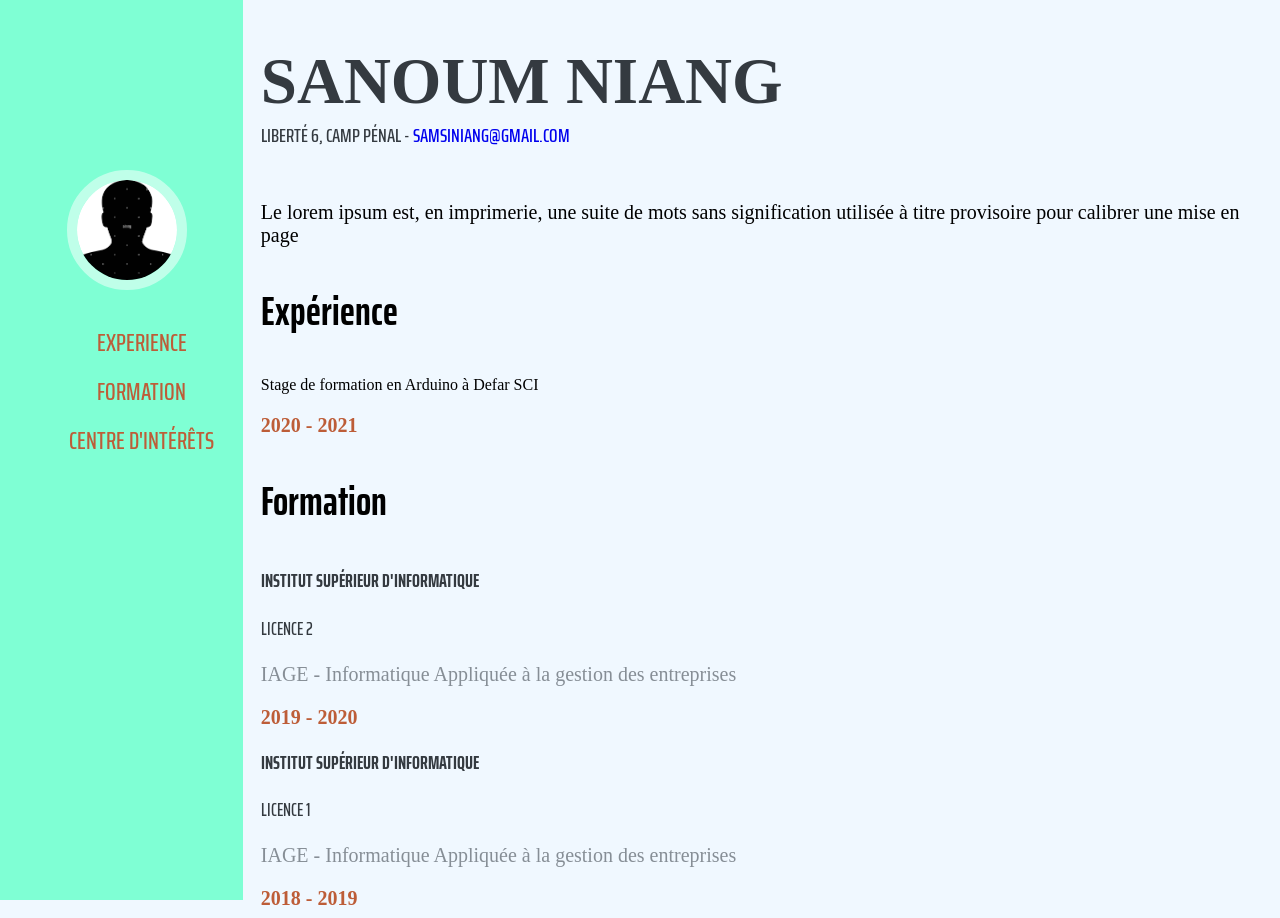
<file: index.html>
<!DOCTYPE html>
<html lang="fr">
  <head>
    <meta charset="UTF-8">
    <title>CV</title>
    <link rel="stylesheet" href="cv.css" />
    <link href="https://fonts.googleapis.com/css2?family=Saira+Extra+Condensed:wght@300&display=swap" rel="stylesheet"> 
  </head>
    
    <body>

        <div id="nav">
            <div id="menu">
                <img src="index.png" id="profil" alt="photo de profil"/>
                <ul>
                    <li><a href="#Experience">EXPERIENCE</a>
                    <li><a href="#Formation">FORMATION</a>
                    <li><a href="#FAQ">centre d'intérêts</a>
                </ul>
            </div>
        </div>
        
        <div id="content">

            <div>
                <h1>Sanoum NIANG</h1>
                <p id="adress">Liberté 6, Camp pénal - <a href="#">samsiniang@gmail.com</a></p>
                <p class="desc_perso">
                    Le lorem ipsum est, en imprimerie, une suite de mots sans signification utilisée à titre provisoire pour calibrer une mise en page
                </p>
            </div>
            
          <h2 class="gTitre" id="Experience">Expérience</h2>

          <div class="">
            <div class="">
              <h3 class=""></h3>
              <div class="">Stage de formation en Arduino à Defar SCI</div>
              <p>
                  <!--Le lorem ipsum est, en imprimerie, une suite de mots sans signification utilisé.-->
                </p>
            </div>
            <div class="desc_b_annee">
              <span class="desc_annee">2020 - 2021</span>
            </div>
          </div>
            
          <h2 class="gTitre" id="Formation">Formation</h2>

          <div class="">
            <div class="">
              <h3 class="">Institut supérieur d'informatique</h3>
              <div class="soutitre">Licence 2</div>
              <p class="desc_soustitre">IAGE - Informatique Appliquée à la gestion des entreprises</p>
            </div>
            <div class="desc_b_annee">
              <span class="desc_annee">2019 - 2020</span>
            </div>
          </div>
            
          <div class="">
            <div class="">
              <h3 class="">Institut supérieur d'informatique</h3>
              <div class="soutitre">Licence 1</div>
              <p class="desc_soustitre">IAGE - Informatique Appliquée à la gestion des entreprises</p>
            </div>
            <div class="desc_b_annee">
              <span class="desc_annee">2018 - 2019</span>
            </div>
          </div>    
        
        </div>

    </body>
    
</html>
</file>
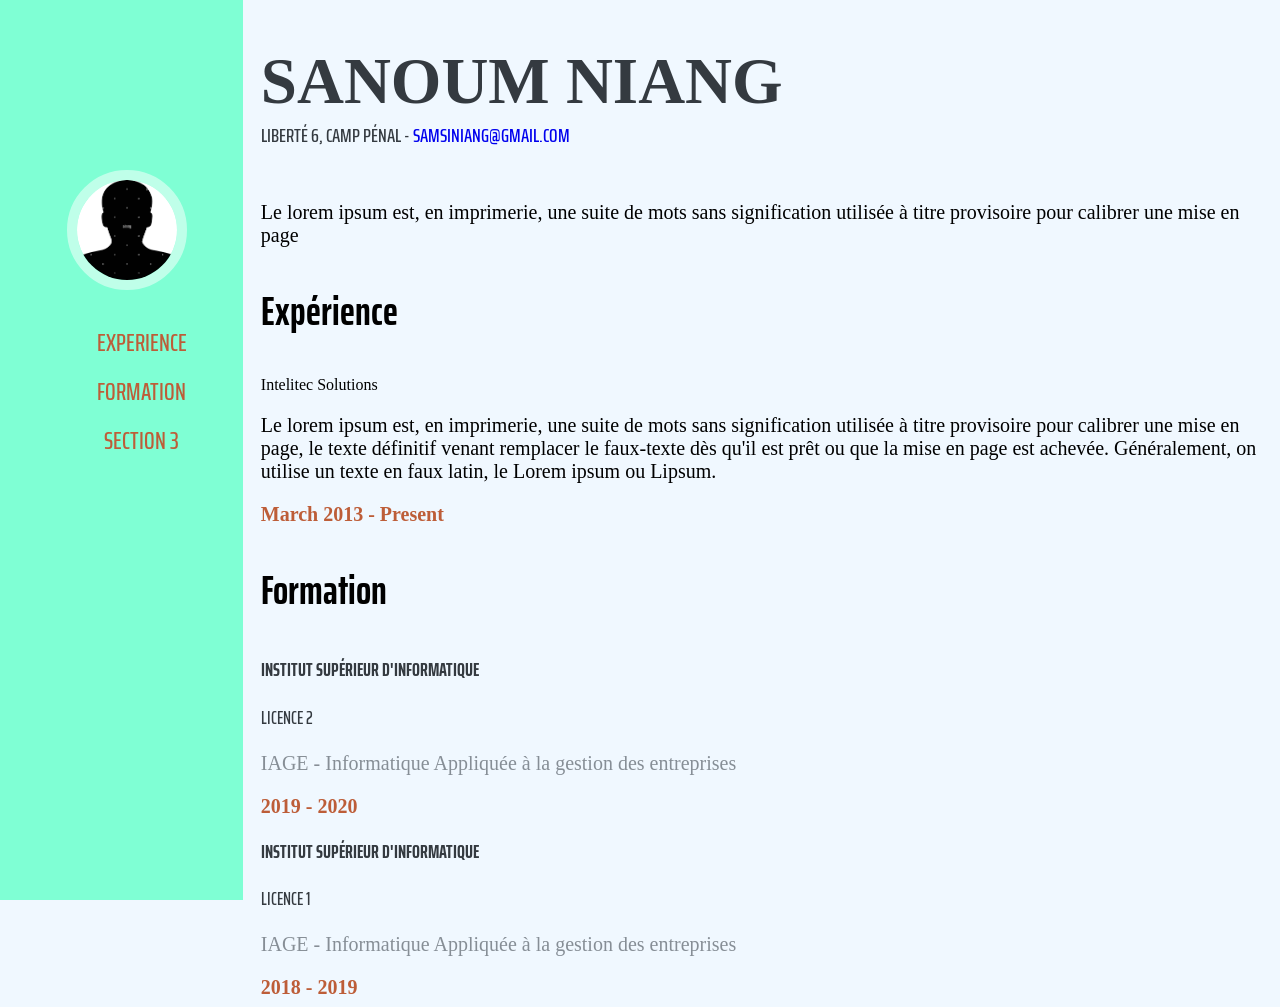
<file: cv.html>
<!DOCTYPE html>
<html lang="fr">
  <head>
    <meta charset="UTF-8">
    <title>CV</title>
    <link rel="stylesheet" href="cv.css" />
    <link href="https://fonts.googleapis.com/css2?family=Saira+Extra+Condensed:wght@300&display=swap" rel="stylesheet"> 
  </head>
    
    <body>

        <div id="nav">
            <div id="menu">
                <img src="index.png" id="profil" alt="photo de profil"/>
                <ul>
                    <li><a href="#Experience">EXPERIENCE</a>
                    <li><a href="#Formation">FORMATION</a>
                    <li><a href="#FAQ">Section 3</a>
                </ul>
            </div>
        </div>
        
        <div id="content">

            <div>
                <h1>Sanoum NIANG</h1>
                <p id="adress">Liberté 6, Camp pénal - <a href="#">samsiniang@gmail.com</a></p>
                <p class="desc_perso">
                    Le lorem ipsum est, en imprimerie, une suite de mots sans signification utilisée à titre provisoire pour calibrer une mise en page
                </p>
            </div>
            
          <h2 class="gTitre" id="Experience">Expérience</h2>

          <div class="">
            <div class="">
              <h3 class=""></h3>
              <div class="">Intelitec Solutions</div>
              <p>
                  Le lorem ipsum est, en imprimerie, une suite de mots sans signification utilisée à titre provisoire pour calibrer une mise en page, le texte définitif venant remplacer le faux-texte dès qu'il est prêt ou que la mise en page est achevée. Généralement, on utilise un texte en faux latin, le Lorem ipsum ou Lipsum.
                </p>
            </div>
            <div class="desc_b_annee">
              <span class="desc_annee">March 2013 - Present</span>
            </div>
          </div>
            
          <h2 class="gTitre" id="Formation">Formation</h2>

          <div class="">
            <div class="">
              <h3 class="">Institut supérieur d'informatique</h3>
              <div class="soutitre">Licence 2</div>
              <p class="desc_soustitre">IAGE - Informatique Appliquée à la gestion des entreprises</p>
            </div>
            <div class="desc_b_annee">
              <span class="desc_annee">2019 - 2020</span>
            </div>
          </div>
            
          <div class="">
            <div class="">
              <h3 class="">Institut supérieur d'informatique</h3>
              <div class="soutitre">Licence 1</div>
              <p class="desc_soustitre">IAGE - Informatique Appliquée à la gestion des entreprises</p>
            </div>
            <div class="desc_b_annee">
              <span class="desc_annee">2018 - 2019</span>
            </div>
          </div>    
        
        </div>

    </body>
    
</html>
</file>
<file: cv.css>
body {
    background-color: aliceblue;
}

#nav {
    height: 100%;
    position: fixed;
    left: 0;
    top: 0;
    width: 19%;
    height: 100%; 
    background-color: aquamarine;
    font-family: 'Saira Extra Condensed';
    text-align: center;
}

#profil {
    width: 100px;
    height: 100px;
    border-radius: 50%;
    margin-left: 10px;
    border: 10px solid rgba(255,255,255,.5);
}

#menu {
  margin-top: 70%;
}

#menu li {
    list-style-type: none;
    font-weight: 500;
    padding-top: 10px;
}

#menu li a {
    text-decoration: none;
    color: #bd5d38;
    font-size: 25px;
    text-transform: uppercase;
}

/*Tout le contenu de la page*/
#content {
    width: 80%;
    margin-left: 20%;
}

/*Partie grand titre*/
.gTitre {
    font-size: 40px;
    font-family: cursive, 'Saira Extra Condensed',serif;
}

.soutitre {
    text-transform: uppercase;
    font-weight: 500;
    font-family: 'Saira Extra Condensed',serif;
    font-size: 1.15rem;
    color: #343a40;
}

.desc_soustitre {
    font-family: 'Open Sans',serif;
    color: #868e96;
}

.desc_b_annee {
    font-weight: 600;
    font-size: 20px;
}

.desc_annee {
    text-align: right;
    color: #bd5d38 !important;
}

/*FIN PARTIE DESCRIPTION GRAND TITRE*/

h1 {
    text-transform: uppercase;
    font-weight: 600;
    font-size: 65px;
    margin-bottom: 0px;
    color: #343a40;
}

h3 {
    font-family: 'Saira Extra Condensed',serif;
    font-weight: 700;
    text-transform: uppercase;
    color: #343a40;
}

p {
    font-size: 20px;
}

#adress {
    margin-top: 0;
    text-transform: uppercase;
    font-weight: 500;
    font-family: 'Saira Extra Condensed',serif;
    font-size: 20px;
    color: #343a40;
}

#adress a {
    text-decoration: none;
}

.desc_perso {
    margin-top: 50px;   
}
</file>
